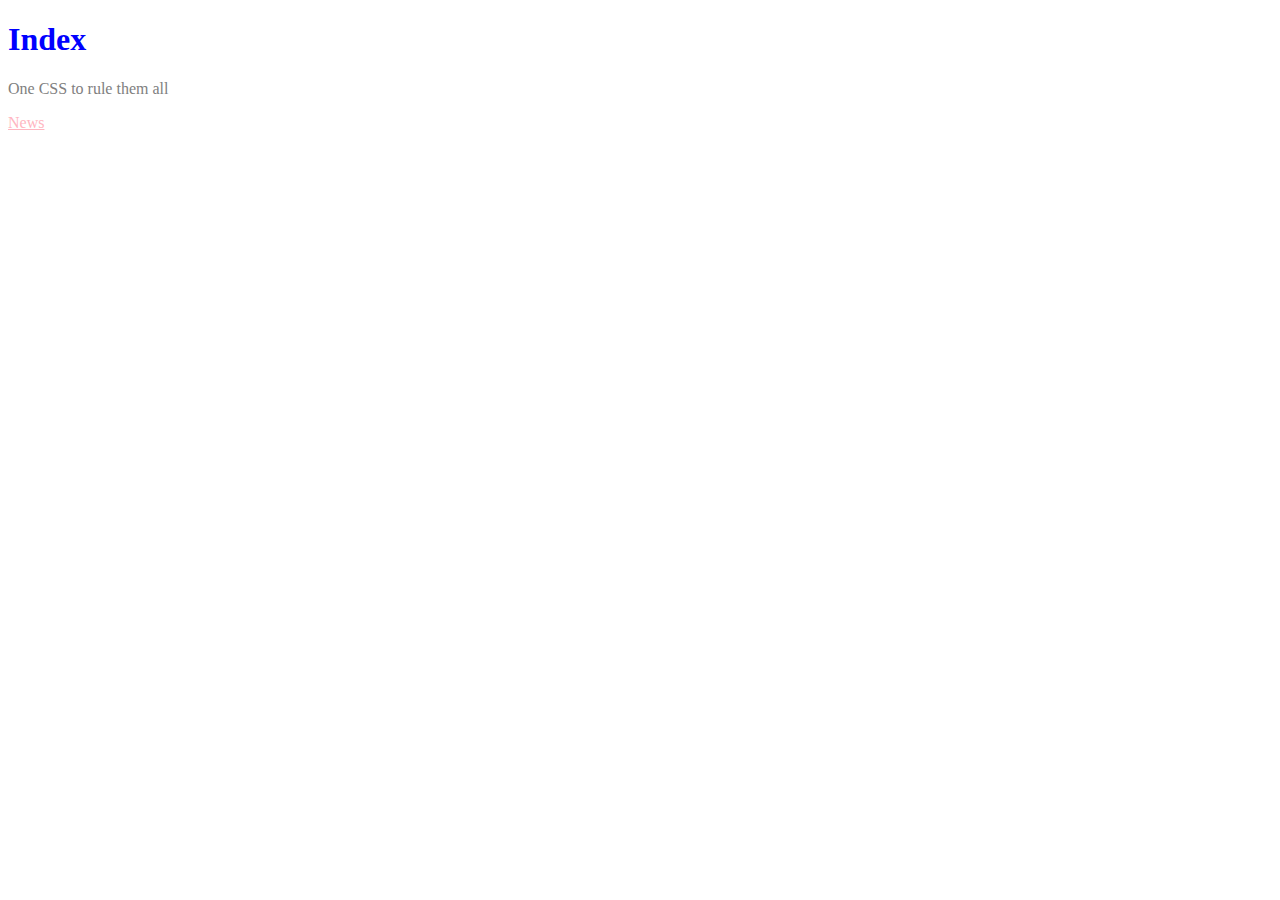
<file: ex_3/index.html>
<!DOCTYPE html>
<html>
  <head>
    <title>Same CSS</title>
    <link type= "text/css" href= "styles.css" rel= "stylesheet" />
  </head>
  <body>
    <h1>Index</h1>
    
    <p>One CSS to rule them all</p>
 
   
    <a href="news.html">News</a>
    
</html>
</file>
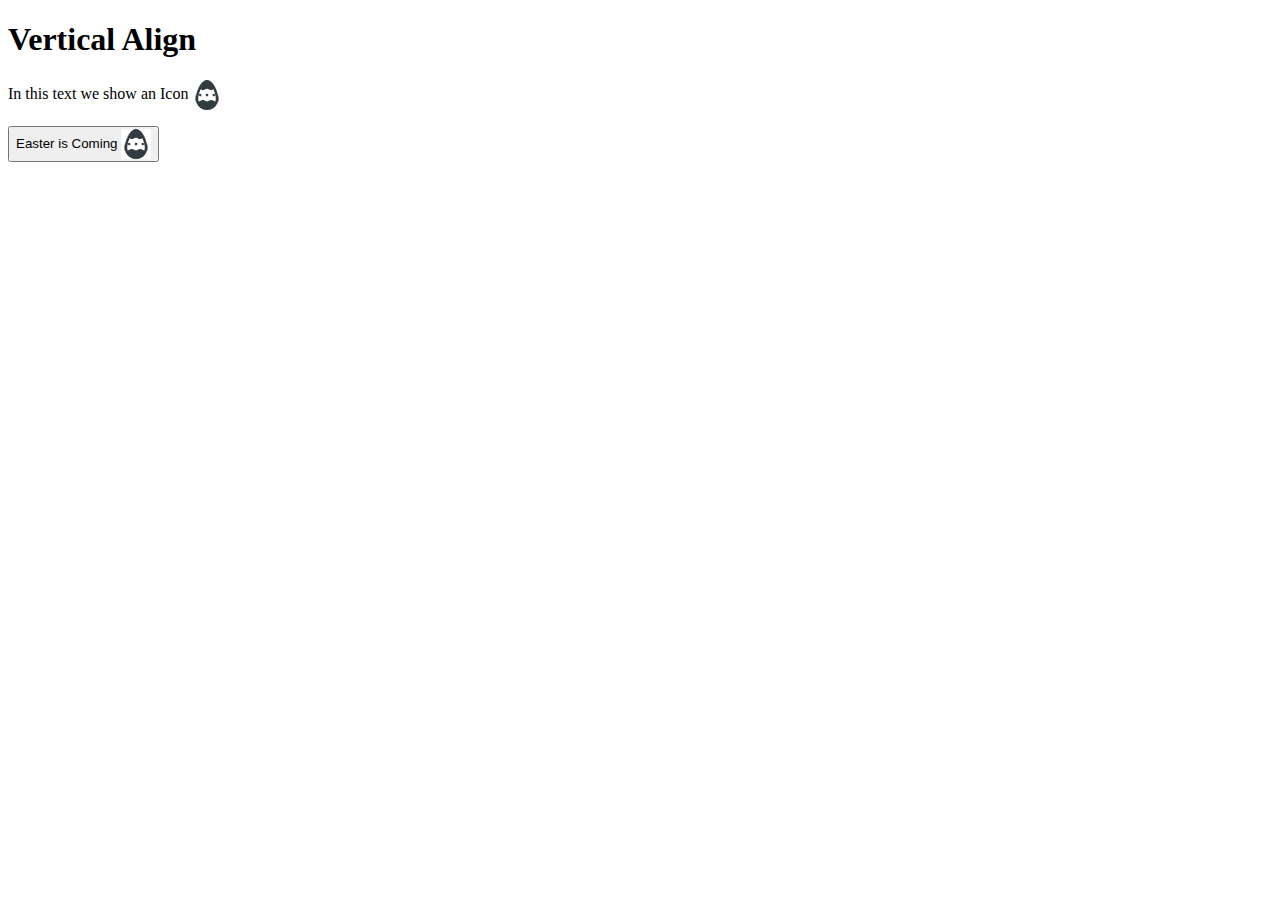
<file: ex_7/index.html>
<!DOCTYPE html>
<html>
<head>
    <style>
       p img{ vertical-align: middle;

       }
       button img{
           vertical-align: middle;
       }
    </style>
  <title>Vertical Align</title>
</head>
<body>
  <h1>Vertical Align</h1>
  <p>In this text we show an Icon <img src="easter-egg.jpg" alt="icon" title="icon"></p>
  <button>Easter is Coming <img src="easter-egg.jpg" alt="icon" title="icon"></button>
</body>
</html>
</file>
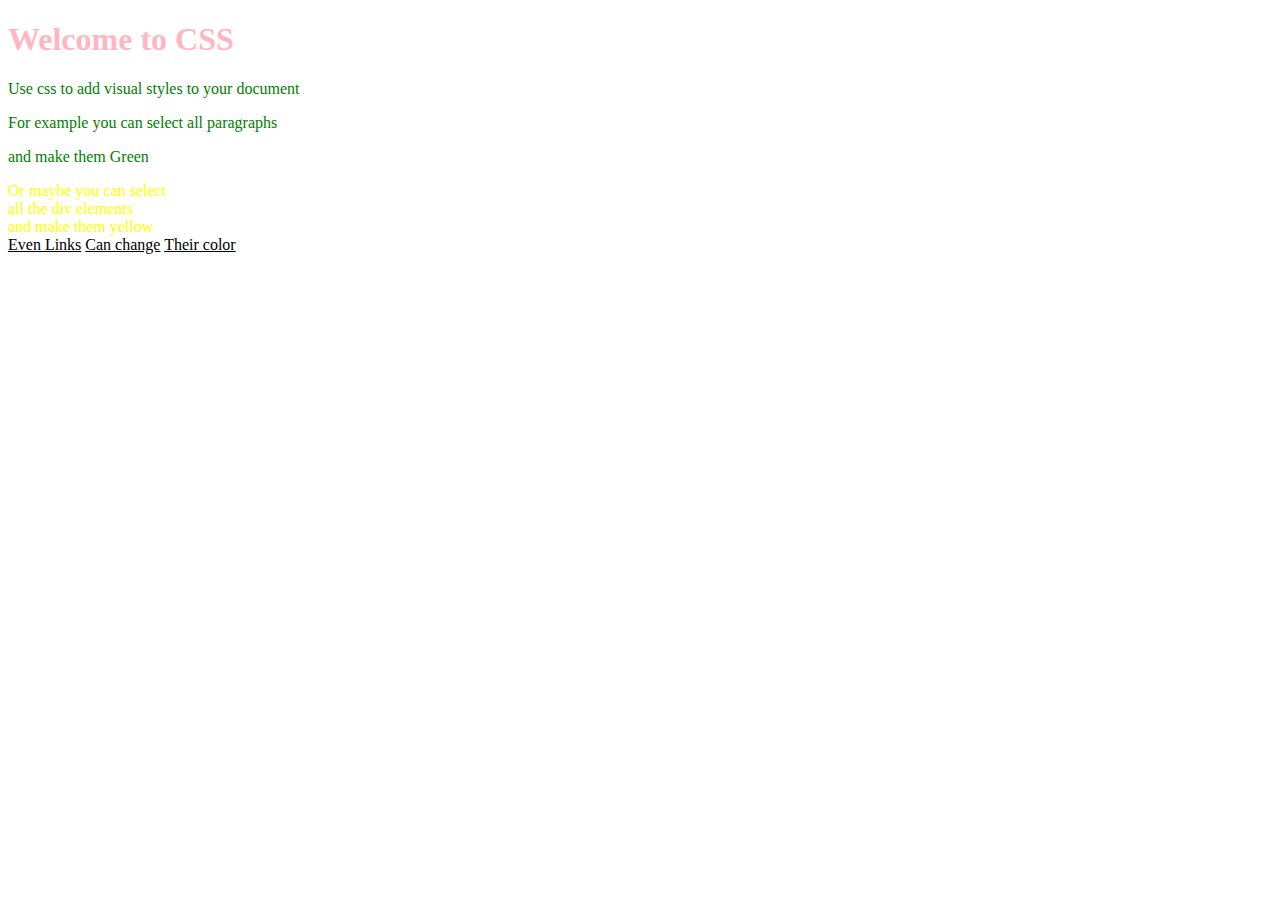
<file: index1.html>
<!DOCTYPE html>
<html>
  <head>
    <title>Welcome to CSS</title>
    <link type= "text/css" href= "index1.css" rel= "stylesheet" />
  </head>
  <body>
    <h1>Welcome to CSS</h1>
    <p>Use css to add visual styles to your document</p>
    <p>For example you can select all paragraphs</p>
    <p>and make them Green</p>
    <div>Or maybe you can select</div>
    <div>all the div elements</div>
    <div>and make them yellow</div>
    <a href="#">Even Links</a>
    <a href="#">Can change</a>
    <a href="#">Their color</a>
  </body>
</html>
</file>
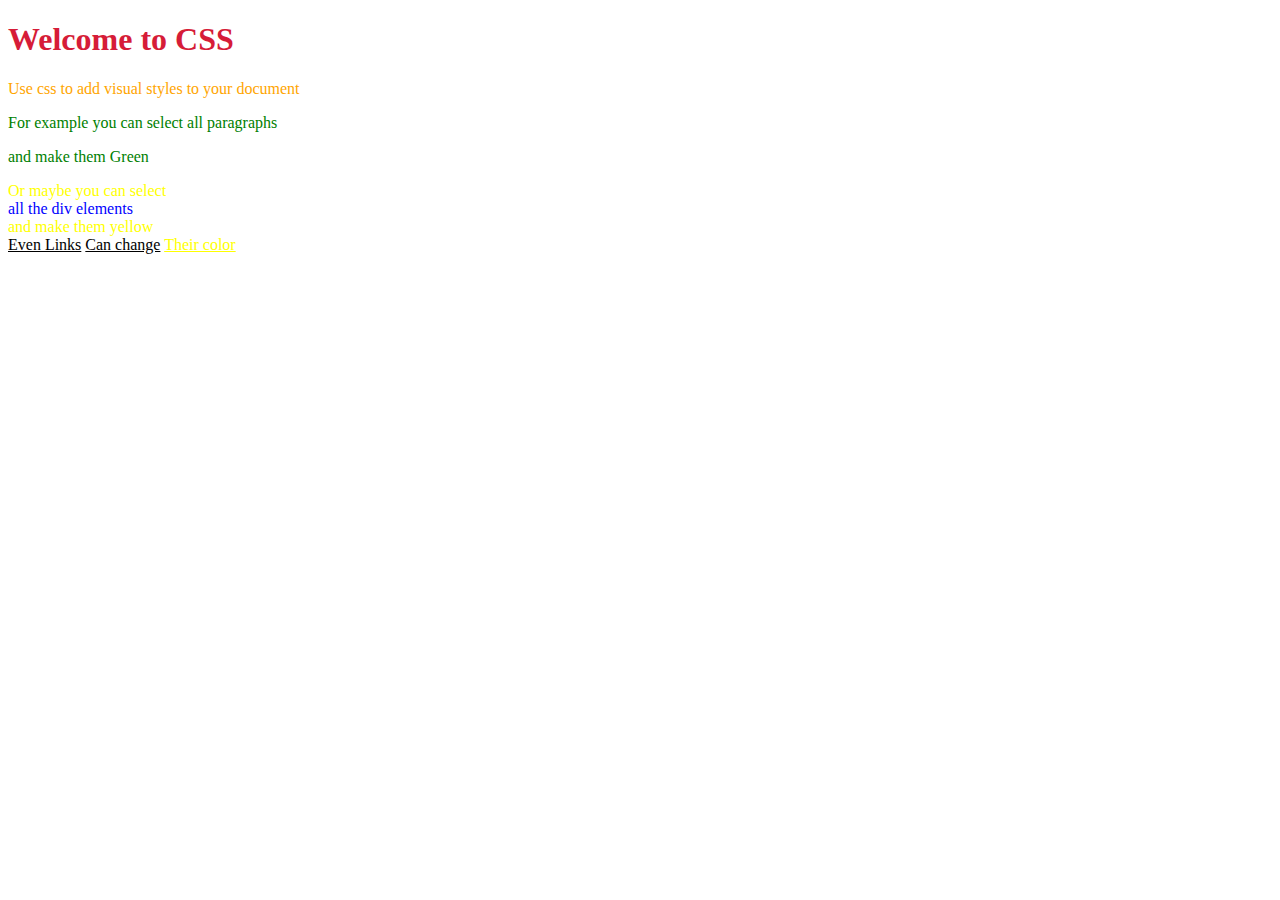
<file: index2.html>
<!DOCTYPE html>
<html>
  <head>
    <title>Welcome to CSS</title>
    <link type= "text/css" href= "index2.css" rel= "stylesheet" />
  </head>
  <body>
    <h1>Welcome to CSS</h1>
    <p id= "one">Use css to add visual styles to your document</p>
    <p>For example you can select all paragraphs</p>
    <p>and make them Green</p>
    <div>Or maybe you can select</div>
    <div id= "two">all the div elements</div>
    <div>and make them yellow</div>
    <a href="#">Even Links</a>
    <a href="#">Can change</a>
    <a  id="three" href="#">Their color</a>
  </body>
</html>
</file>
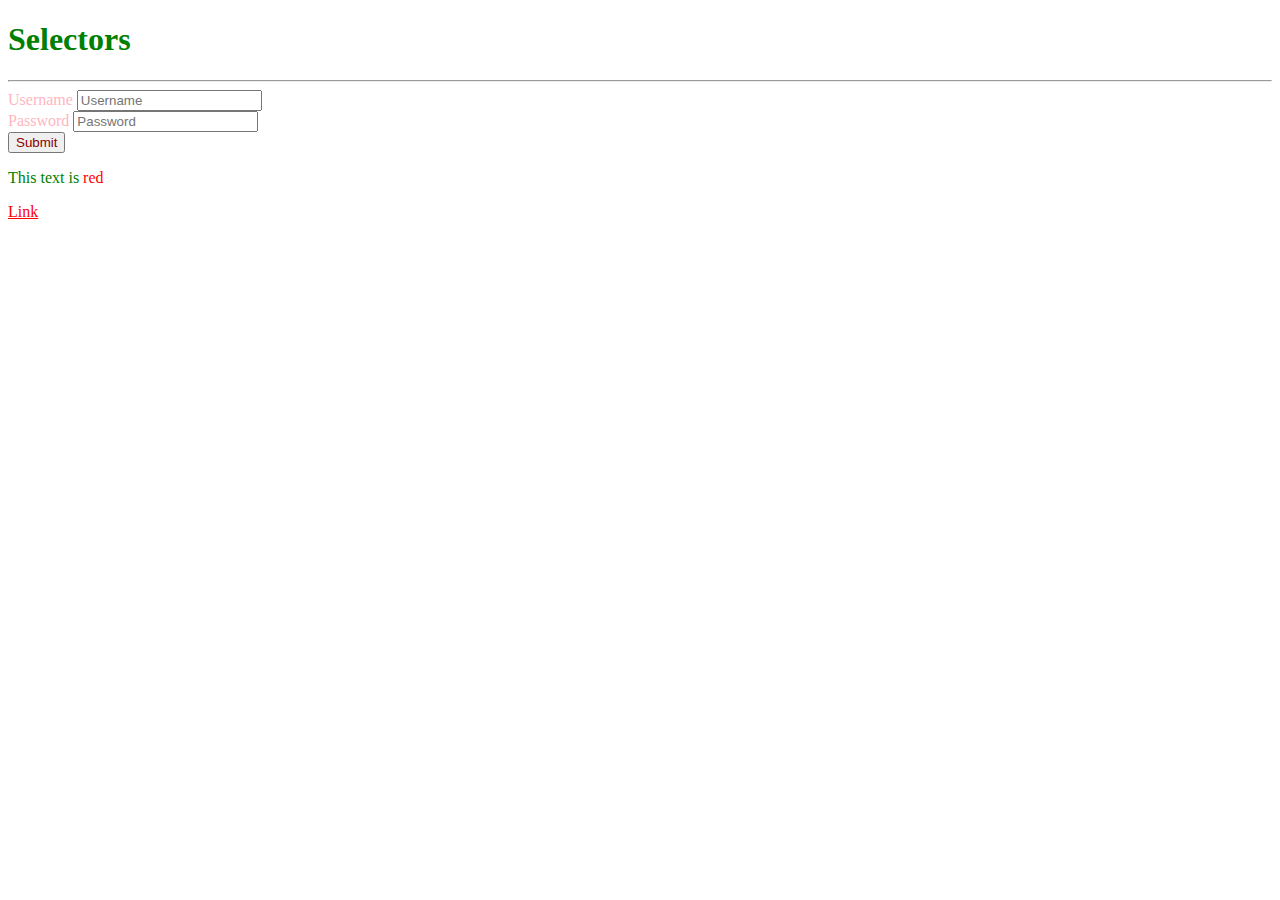
<file: index4.html>
<!DOCTYPE html>
<html>
  <head>
      <style>
          h1{
              color:green;
          }
          div{
              color:lightpink;
          }
          input{
              color:darkred;
          }
          p{
              color: green;
          }
          .red{
              color:red;
          }
      </style>
    <title>Selectors</title>
  </head>
  <body>
    <h1>Selectors</h1>
    <hr>
    <form id="login">
      <div>
        <label for="username">Username</label>
        <input name="username" id="username" placeholder="Username">
      </div>
      <div>
          <label for="password">Password</label>
          <input name="password" id="password" placeholder="Password">
      </div>
      <div>
        <input type="submit" value="Submit">
      </div>
    </form>
    <div>
      <p>This text is <span class="red">red</span></p>
      <a href="#" class="red">Link</a>
    </div>
  </body>
</html>
</file>
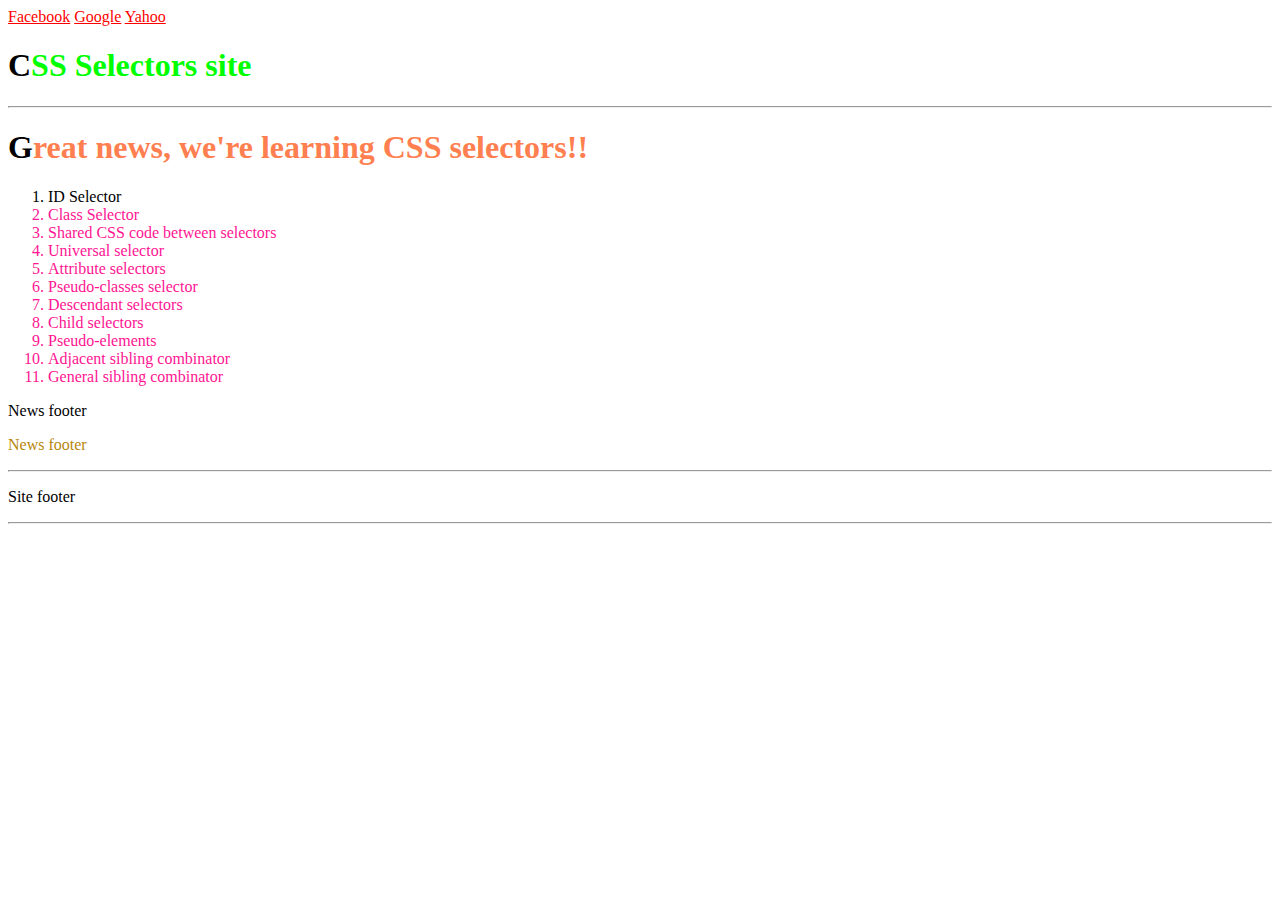
<file: index5.html>
<!DOCTYPE html>
<html>
  <head>
      <style>
          a:link{
              color:red;
          }
          a:hover{
              color:orange;
          }
          a:visited{
              color: purple;
          }
          header h1{
              color: lime;
          }
          section>h1{
              color: coral;
          }
        h1::first-letter{
            color:black;
        }
        p+p{
            color: darkgoldenrod;
        }

        li~li{
           color: deeppink;
        }

      </style>
    <title>CSS Selectors</title>
  </head>
  <body>
    <nav>
      <a href="http://facebook.com" target="_blank">Facebook</a>
      <a href="http://google.com" target="_blank">Google</a>
      <a href="http://yahoo.com" target="_blank">Yahoo</a>
    </nav>
    <header>
      <h1>CSS Selectors site</h1>
      <hr>
    </header>
    <article>
      <section>
        <h1>Great news, we're learning CSS selectors!!</h1>
        <ol>
          <li>ID Selector</li>
          <li>Class Selector</li>
          <li>Shared CSS code between selectors</li>
          <li>Universal selector</li>
          <li>Attribute selectors</li>
          <li>Pseudo-classes selector</li>
          <li>Descendant selectors</li>
          <li>Child selectors</li>
          <li>Pseudo-elements</li>
          <li>Adjacent sibling combinator</li>
          <li>General sibling combinator</li>
        </ol>
        <foot>
          <p>News footer</p>
          <p>News footer</p>
        </foot>
      </section>
    </article>
    <foot>
      <hr>
      <p>Site footer</p>
      <hr>
    </foot>
  </body>
</html>
</file>
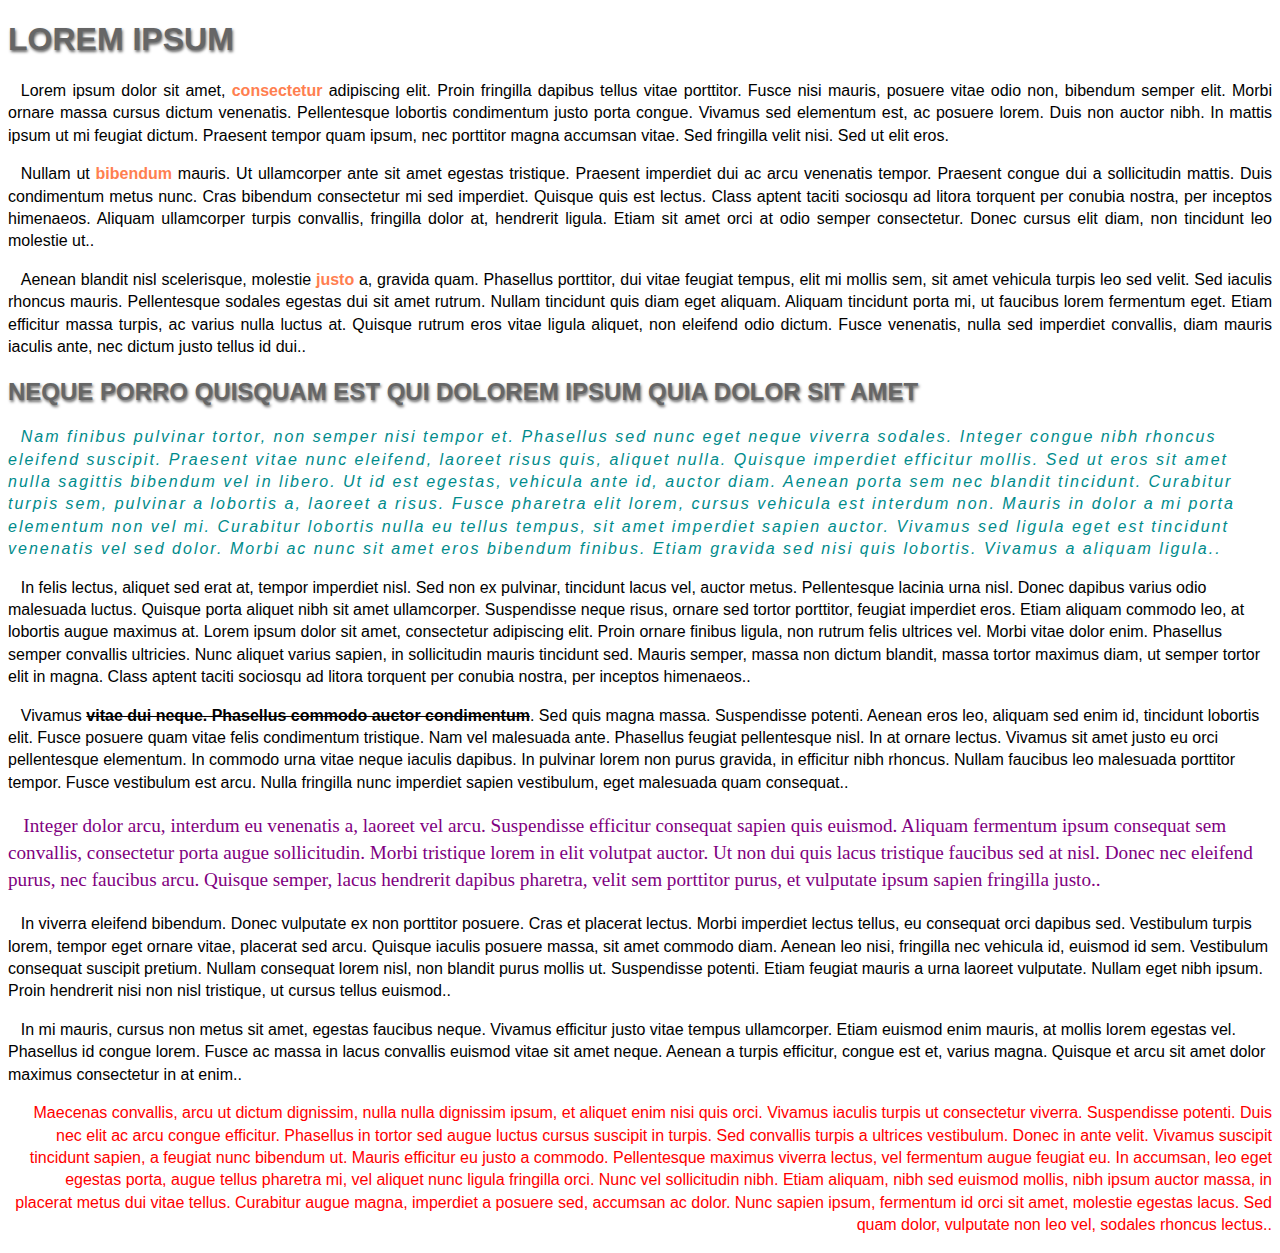
<file: index6.html>
<!DOCTYPE html>
<html>
  <head>
      <style>
         body {
             font-family:Arial;
             font-size: 16px;
             color: black;
         }
         h1,h2{
             color: #666;
             text-shadow: 1px 2px 3px #666;
             text-transform: uppercase;
         }
         h1{
             font-size: 2em big;
         }
         h2{
             font-size: 1.5em big;
         }
         p{
             line-height: 1.4em;
             text-indent: 0.8em;
         }
         .main{
             text-align:justify ;
         }
         .bold{
             font-weight: bold;
             color: coral;
         }
         #quote{
             letter-spacing: 2px;
             font-style: italic;
             color: darkcyan;
         }
         .last{
             text-align: right;
             color: red;
         }
         .wrong{
             text-decoration:black line-through;
             height: 1.2em;
             font-weight: 700;
         }
         .google{
            font-family: 'Merriweather';
            font-size: 1.2em;
            color: purple;
            
         }



      </style>
      <link href=’http://fonts.googleapis.com/css?family=Merriweather&#8217;
      rel=’stylesheet’ type=’text/css’>
    <title>CSS Fonts and text</title>
    <style>
    </style>
  </head>
  <body>
    <h1>Lorem Ipsum</h1>
    <div class="main">
      <p>Lorem ipsum dolor sit amet, <span class="bold">consectetur</span> adipiscing elit. Proin fringilla dapibus tellus vitae porttitor. Fusce nisi mauris, posuere vitae odio non, bibendum semper elit. Morbi ornare massa cursus dictum venenatis. Pellentesque lobortis condimentum justo porta congue. Vivamus sed elementum est, ac posuere lorem. Duis non auctor nibh. In mattis ipsum ut mi feugiat dictum. Praesent tempor quam ipsum, nec porttitor magna accumsan vitae. Sed fringilla velit nisi. Sed ut elit eros.</p>
      <p>Nullam ut <span class="bold">bibendum</span> mauris. Ut ullamcorper ante sit amet egestas tristique. Praesent imperdiet dui ac arcu venenatis tempor. Praesent congue dui a sollicitudin mattis. Duis condimentum metus nunc. Cras bibendum consectetur mi sed imperdiet. Quisque quis est lectus. Class aptent taciti sociosqu ad litora torquent per conubia nostra, per inceptos himenaeos. Aliquam ullamcorper turpis convallis, fringilla dolor at, hendrerit ligula. Etiam sit amet orci at odio semper consectetur. Donec cursus elit diam, non tincidunt leo molestie ut..</p>
      <p>Aenean blandit nisl scelerisque, molestie <span class="bold">justo</span> a, gravida quam. Phasellus porttitor, dui vitae feugiat tempus, elit mi mollis sem, sit amet vehicula turpis leo sed velit. Sed iaculis rhoncus mauris. Pellentesque sodales egestas dui sit amet rutrum. Nullam tincidunt quis diam eget aliquam. Aliquam tincidunt porta mi, ut faucibus lorem fermentum eget. Etiam efficitur massa turpis, ac varius nulla luctus at. Quisque rutrum eros vitae ligula aliquet, non eleifend odio dictum. Fusce venenatis, nulla sed imperdiet convallis, diam mauris iaculis ante, nec dictum justo tellus id dui..</p>
    </div>
    <h2>Neque porro quisquam est qui dolorem ipsum quia dolor sit amet</h2>
    <div id="quote">
      <p>Nam finibus pulvinar tortor, non semper nisi tempor et. Phasellus sed nunc eget neque viverra sodales. Integer congue nibh rhoncus eleifend suscipit. Praesent vitae nunc eleifend, laoreet risus quis, aliquet nulla. Quisque imperdiet efficitur mollis. Sed ut eros sit amet nulla sagittis bibendum vel in libero. Ut id est egestas, vehicula ante id, auctor diam. Aenean porta sem nec blandit tincidunt. Curabitur turpis sem, pulvinar a lobortis a, laoreet a risus. Fusce pharetra elit lorem, cursus vehicula est interdum non. Mauris in dolor a mi porta elementum non vel mi. Curabitur lobortis nulla eu tellus tempus, sit amet imperdiet sapien auctor. Vivamus sed ligula eget est tincidunt venenatis vel sed dolor. Morbi ac nunc sit amet eros bibendum finibus. Etiam gravida sed nisi quis lobortis. Vivamus a aliquam ligula..</p>
    </div>
    <p>In felis lectus, aliquet sed erat at, tempor imperdiet nisl. Sed non ex pulvinar, tincidunt lacus vel, auctor metus. Pellentesque lacinia urna nisl. Donec dapibus varius odio malesuada luctus. Quisque porta aliquet nibh sit amet ullamcorper. Suspendisse neque risus, ornare sed tortor porttitor, feugiat imperdiet eros. Etiam aliquam commodo leo, at lobortis augue maximus at. Lorem ipsum dolor sit amet, consectetur adipiscing elit. Proin ornare finibus ligula, non rutrum felis ultrices vel. Morbi vitae dolor enim. Phasellus semper convallis ultricies. Nunc aliquet varius sapien, in sollicitudin mauris tincidunt sed. Mauris semper, massa non dictum blandit, massa tortor maximus diam, ut semper tortor elit in magna. Class aptent taciti sociosqu ad litora torquent per conubia nostra, per inceptos himenaeos..</p>
    <p>Vivamus <span class="wrong">vitae dui neque. Phasellus commodo auctor condimentum</span>. Sed quis magna massa. Suspendisse potenti. Aenean eros leo, aliquam sed enim id, tincidunt lobortis elit. Fusce posuere quam vitae felis condimentum tristique. Nam vel malesuada ante. Phasellus feugiat pellentesque nisl. In at ornare lectus. Vivamus sit amet justo eu orci pellentesque elementum. In commodo urna vitae neque iaculis dapibus. In pulvinar lorem non purus gravida, in efficitur nibh rhoncus. Nullam faucibus leo malesuada porttitor tempor. Fusce vestibulum est arcu. Nulla fringilla nunc imperdiet sapien vestibulum, eget malesuada quam consequat..</p>
    <p class="google">Integer dolor arcu, interdum eu venenatis a, laoreet vel arcu. Suspendisse efficitur consequat sapien quis euismod. Aliquam fermentum ipsum consequat sem convallis, consectetur porta augue sollicitudin. Morbi tristique lorem in elit volutpat auctor. Ut non dui quis lacus tristique faucibus sed at nisl. Donec nec eleifend purus, nec faucibus arcu. Quisque semper, lacus hendrerit dapibus pharetra, velit sem porttitor purus, et vulputate ipsum sapien fringilla justo..</p>
    <p>In viverra eleifend bibendum. Donec vulputate ex non porttitor posuere. Cras et placerat lectus. Morbi imperdiet lectus tellus, eu consequat orci dapibus sed. Vestibulum turpis lorem, tempor eget ornare vitae, placerat sed arcu. Quisque iaculis posuere massa, sit amet commodo diam. Aenean leo nisi, fringilla nec vehicula id, euismod id sem. Vestibulum consequat suscipit pretium. Nullam consequat lorem nisl, non blandit purus mollis ut. Suspendisse potenti. Etiam feugiat mauris a urna laoreet vulputate. Nullam eget nibh ipsum. Proin hendrerit nisi non nisl tristique, ut cursus tellus euismod..</p>
    <p>In mi mauris, cursus non metus sit amet, egestas faucibus neque. Vivamus efficitur justo vitae tempus ullamcorper. Etiam euismod enim mauris, at mollis lorem egestas vel. Phasellus id congue lorem. Fusce ac massa in lacus convallis euismod vitae sit amet neque. Aenean a turpis efficitur, congue est et, varius magna. Quisque et arcu sit amet dolor maximus consectetur in at enim..</p>
    <p class="last">Maecenas convallis, arcu ut dictum dignissim, nulla nulla dignissim ipsum, et aliquet enim nisi quis orci. Vivamus iaculis turpis ut consectetur viverra. Suspendisse potenti. Duis nec elit ac arcu congue efficitur. Phasellus in tortor sed augue luctus cursus suscipit in turpis. Sed convallis turpis a ultrices vestibulum. Donec in ante velit. Vivamus suscipit tincidunt sapien, a feugiat nunc bibendum ut. Mauris efficitur eu justo a commodo. Pellentesque maximus viverra lectus, vel fermentum augue feugiat eu. In accumsan, leo eget egestas porta, augue tellus pharetra mi, vel aliquet nunc ligula fringilla orci. Nunc vel sollicitudin nibh. Etiam aliquam, nibh sed euismod mollis, nibh ipsum auctor massa, in placerat metus dui vitae tellus. Curabitur augue magna, imperdiet a posuere sed, accumsan ac dolor. Nunc sapien ipsum, fermentum id orci sit amet, molestie egestas lacus. Sed quam dolor, vulputate non leo vel, sodales rhoncus lectus..</p>
  </body>
</html>
</file>
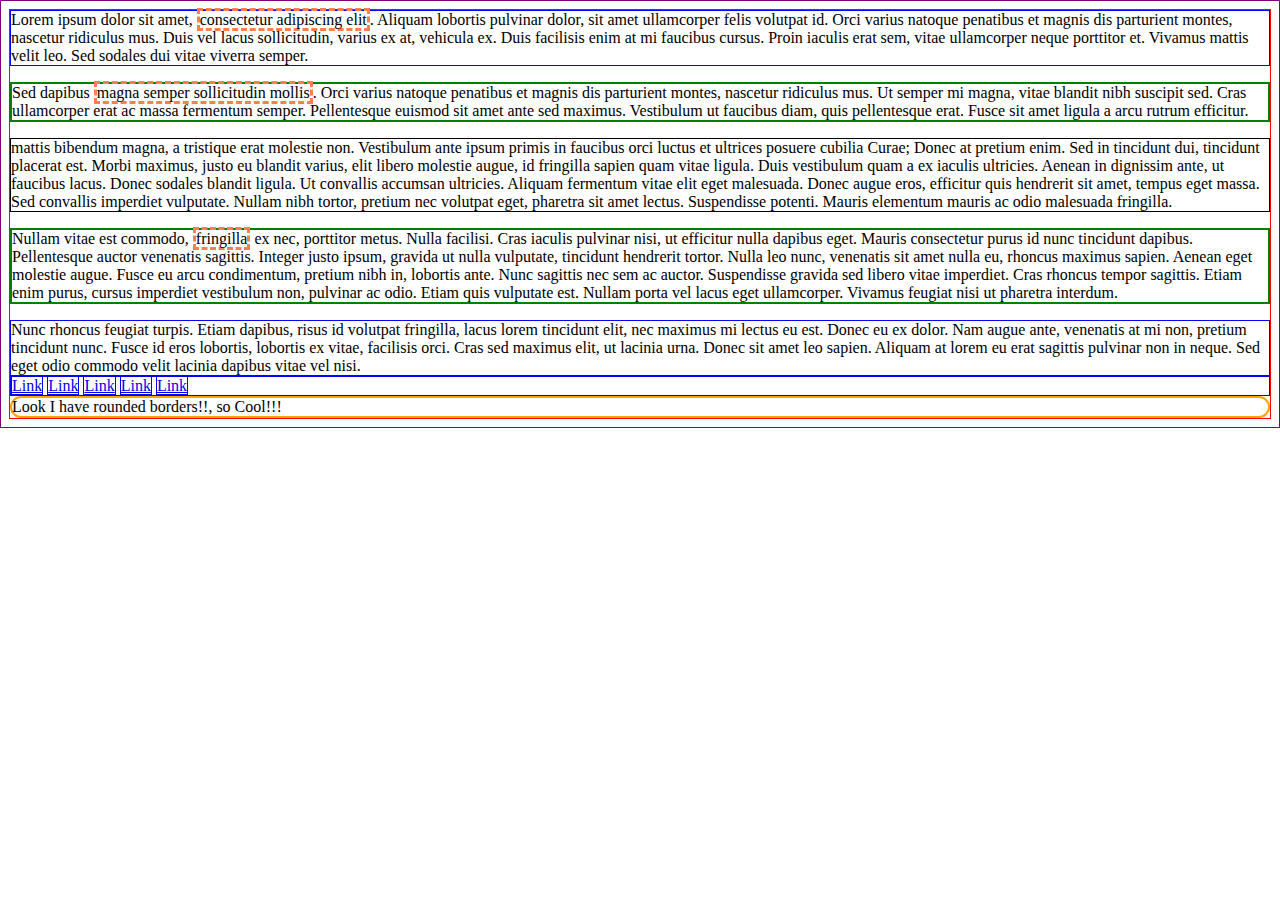
<file: index8.html>
<!DOCTYPE html>
<html>
  <head>
      <style>
        *{
            border-width: 1px;
            border-style: solid;
        }
        html{
            border-color: purple;
        }
        body{
            border-color: red;
        }
        div{
            border-color: blue;
        }
        p{
            border-width: 2px;
            border-color: green;
            }
        span{
            border-width: 3px;
            border-color: coral;
            border-style: dashed;
        }
.radius{
            border-width: 2px;
            border-color: orange;
            border-radius: 20px;
            
        }

      </style>
    <title>CSS Box Model Border</title>
  </head>
  <body>
    <div>Lorem ipsum dolor sit amet, <span>consectetur adipiscing elit</span>. Aliquam lobortis pulvinar dolor, sit amet ullamcorper felis volutpat id. Orci varius natoque penatibus et magnis dis parturient montes, nascetur ridiculus mus. Duis vel lacus sollicitudin, varius ex at, vehicula ex. Duis facilisis enim at mi faucibus cursus. Proin iaculis erat sem, vitae ullamcorper neque porttitor et. Vivamus mattis velit leo. Sed sodales dui vitae viverra semper.</div>
    <p>Sed dapibus <span>magna semper sollicitudin mollis</span>. Orci varius natoque penatibus et magnis dis parturient montes, nascetur ridiculus mus. Ut semper mi magna, vitae blandit nibh suscipit sed. Cras ullamcorper erat ac massa fermentum semper. Pellentesque euismod sit amet ante sed maximus. Vestibulum ut faucibus diam, quis pellentesque erat. Fusce sit amet ligula a arcu rutrum efficitur.</p>
    <article>mattis bibendum magna, a tristique erat molestie non. Vestibulum ante ipsum primis in faucibus orci luctus et ultrices posuere cubilia Curae; Donec at pretium enim. Sed in tincidunt dui, tincidunt placerat est. Morbi maximus, justo eu blandit varius, elit libero molestie augue, id fringilla sapien quam vitae ligula. Duis vestibulum quam a ex iaculis ultricies. Aenean in dignissim ante, ut faucibus lacus. Donec sodales blandit ligula. Ut convallis accumsan ultricies. Aliquam fermentum vitae elit eget malesuada. Donec augue eros, efficitur quis hendrerit sit amet, tempus eget massa. Sed convallis imperdiet vulputate. Nullam nibh tortor, pretium nec volutpat eget, pharetra sit amet lectus. Suspendisse potenti. Mauris elementum mauris ac odio malesuada fringilla.</article>
    <p>Nullam vitae est commodo, <span>fringilla</span> ex nec, porttitor metus. Nulla facilisi. Cras iaculis pulvinar nisi, ut efficitur nulla dapibus eget. Mauris consectetur purus id nunc tincidunt dapibus. Pellentesque auctor venenatis sagittis. Integer justo ipsum, gravida ut nulla vulputate, tincidunt hendrerit tortor. Nulla leo nunc, venenatis sit amet nulla eu, rhoncus maximus sapien. Aenean eget molestie augue. Fusce eu arcu condimentum, pretium nibh in, lobortis ante. Nunc sagittis nec sem ac auctor. Suspendisse gravida sed libero vitae imperdiet. Cras rhoncus tempor sagittis. Etiam enim purus, cursus imperdiet vestibulum non, pulvinar ac odio. Etiam quis vulputate est. Nullam porta vel lacus eget ullamcorper. Vivamus feugiat nisi ut pharetra interdum.</p>
    <div>Nunc rhoncus feugiat turpis. Etiam dapibus, risus id volutpat fringilla, lacus lorem tincidunt elit, nec maximus mi lectus eu est. Donec eu ex dolor. Nam augue ante, venenatis at mi non, pretium tincidunt nunc. Fusce id eros lobortis, lobortis ex vitae, facilisis orci. Cras sed maximus elit, ut lacinia urna. Donec sit amet leo sapien. Aliquam at lorem eu erat sagittis pulvinar non in neque. Sed eget odio commodo velit lacinia dapibus vitae vel nisi.</div>
    <div>
      <a href="#">Link</a>
      <a href="#">Link</a>
      <a href="#">Link</a>
      <a href="#">Link</a>
      <a href="#">Link</a>
    </div>
    <div class="radius">Look I have rounded borders!!, so Cool!!!</div>
  </body>
</html>
</file>
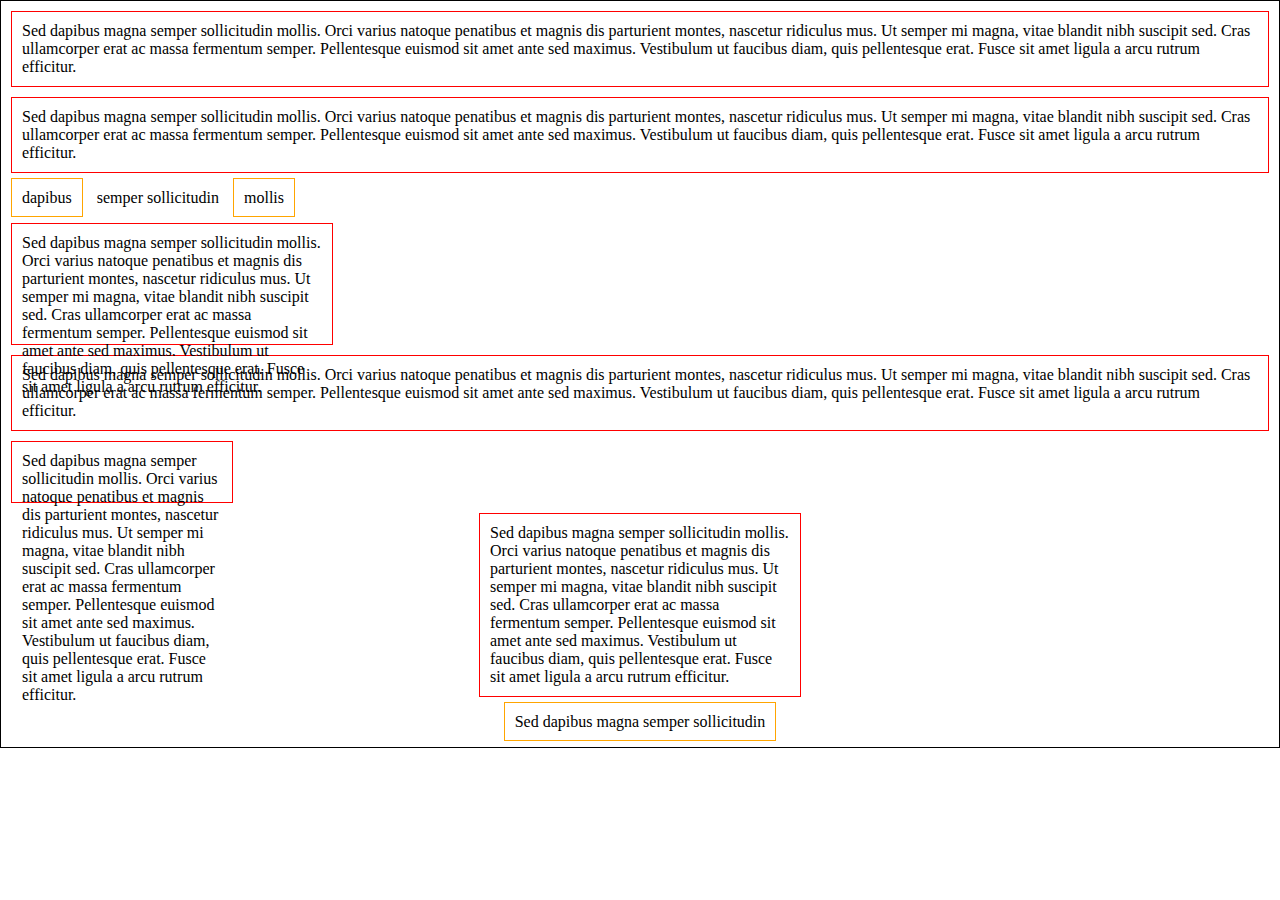
<file: index9.html>
<!DOCTYPE html>
<html lang="en">
  <head>
      <style>
         body{
             border: 1px solid black;
             margin: 0;
             padding:0;
         } 
         div{
             border:solid red 1px;
             padding: 10px;
             margin: 10px;
             }
        span{
             border:1px solid orange;
             padding:10px;
            margin:10px;
        }
        .box{
            width: 300px;
            height: 100px;
            }
         .min{
            min-width: 100px;
            min-height: 10px;
         } 
         .max{
             max-width: 200px;
             max-height: 40px;
         }  
         .center{
             width:300px;
             margin: auto;
         }
         .inline-center{
             text-align: center;
         }


        




      </style>
    <title>CSS Padding, Margin, Width &amp; Height</title>
  </head>
  <body>
    <div>Sed dapibus magna semper sollicitudin mollis. Orci varius natoque penatibus et magnis dis parturient montes, nascetur ridiculus mus. Ut semper mi magna, vitae blandit nibh suscipit sed. Cras ullamcorper erat ac massa fermentum semper. Pellentesque euismod sit amet ante sed maximus. Vestibulum ut faucibus diam, quis pellentesque erat. Fusce sit amet ligula a arcu rutrum efficitur.</div>
    <div>Sed dapibus magna semper sollicitudin mollis. Orci varius natoque penatibus et magnis dis parturient montes, nascetur ridiculus mus. Ut semper mi magna, vitae blandit nibh suscipit sed. Cras ullamcorper erat ac massa fermentum semper. Pellentesque euismod sit amet ante sed maximus. Vestibulum ut faucibus diam, quis pellentesque erat. Fusce sit amet ligula a arcu rutrum efficitur.</div>
    <p><span>dapibus</span> semper sollicitudin <span>mollis</span></p>
    <div class="box">Sed dapibus magna semper sollicitudin mollis. Orci varius natoque penatibus et magnis dis parturient montes, nascetur ridiculus mus. Ut semper mi magna, vitae blandit nibh suscipit sed. Cras ullamcorper erat ac massa fermentum semper. Pellentesque euismod sit amet ante sed maximus. Vestibulum ut faucibus diam, quis pellentesque erat. Fusce sit amet ligula a arcu rutrum efficitur.</div>
    <div class="min">Sed dapibus magna semper sollicitudin mollis. Orci varius natoque penatibus et magnis dis parturient montes, nascetur ridiculus mus. Ut semper mi magna, vitae blandit nibh suscipit sed. Cras ullamcorper erat ac massa fermentum semper. Pellentesque euismod sit amet ante sed maximus. Vestibulum ut faucibus diam, quis pellentesque erat. Fusce sit amet ligula a arcu rutrum efficitur.</div>
    <div class="max">Sed dapibus magna semper sollicitudin mollis. Orci varius natoque penatibus et magnis dis parturient montes, nascetur ridiculus mus. Ut semper mi magna, vitae blandit nibh suscipit sed. Cras ullamcorper erat ac massa fermentum semper. Pellentesque euismod sit amet ante sed maximus. Vestibulum ut faucibus diam, quis pellentesque erat. Fusce sit amet ligula a arcu rutrum efficitur.</div>
    <div class="center">Sed dapibus magna semper sollicitudin mollis. Orci varius natoque penatibus et magnis dis parturient montes, nascetur ridiculus mus. Ut semper mi magna, vitae blandit nibh suscipit sed. Cras ullamcorper erat ac massa fermentum semper. Pellentesque euismod sit amet ante sed maximus. Vestibulum ut faucibus diam, quis pellentesque erat. Fusce sit amet ligula a arcu rutrum efficitur.</div>
    <p class="inline-center"><span>Sed dapibus magna semper sollicitudin</span></p>
  </body>
</html>
</file>
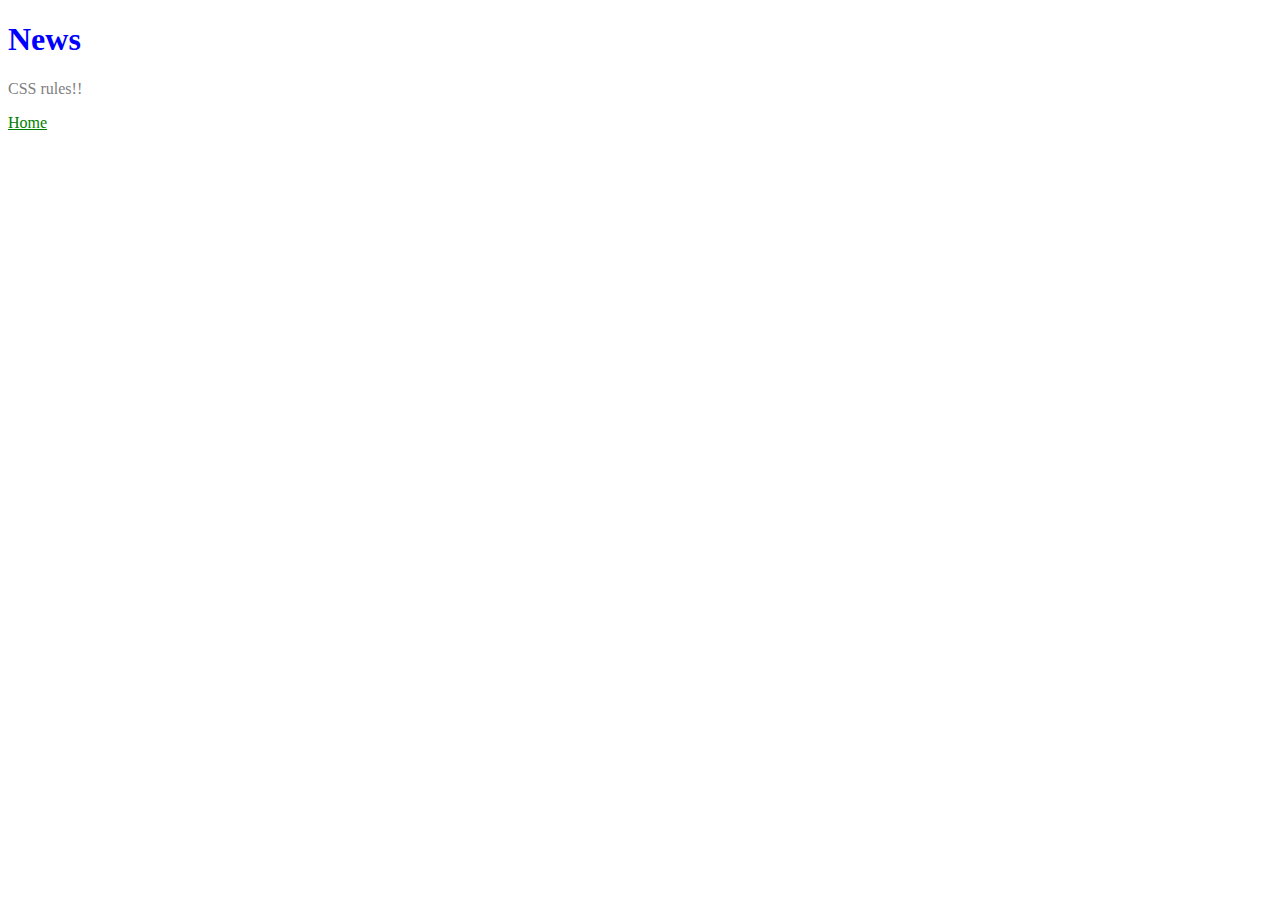
<file: ex_3/news.html>
<!DOCTYPE html>
<html>
  <head>
    <title>Same CSS</title>
    <link type= "text/css" href= "styles.css" rel= "stylesheet" />
  </head>
  <body>
    <h1>News</h1>
    
    <p>CSS rules!! </p>
 
   
    <a id = "one" href="index.html">Home</a>
    
</html>
</file>
<file: ex_3/styles.css>
h1{
    color:blue;
}
p{
    color: gray;

}
a{
    color:lightpink;
}
#one{
    color:green;
}
</file>
<file: index1.css>
h1{
    color:lightpink;
}
p{
    color:green;
}
div{
    color:yellow;

}
a{
    color: black;
}
</file>
<file: index2.css>
h1{
    color:rgb(214, 28, 56);

}
#one{
    color:orange;
}
p{
    color:green;
}



div{
    color:yellow;

}
#two{
    color:blue;
}

a{
    color: black;
}
#three{
    color:yellow;
}
</file>
